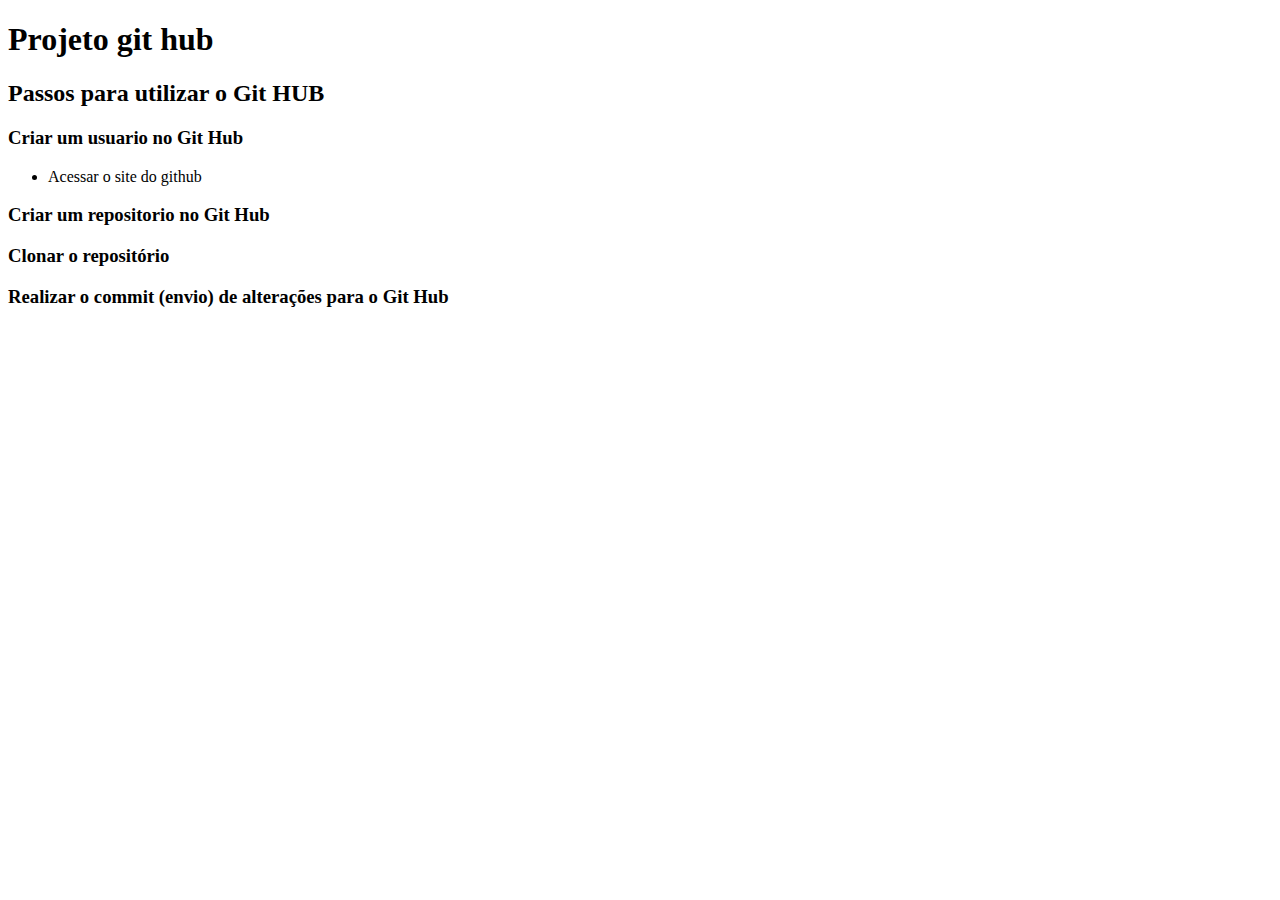
<file: gitweb/src/main/webapp/index.html>
<!DOCTYPE html>
<html>
<head>
<meta charset="UTF-8">
<title>Estudo de Frameworks</title>
</head>
<body>
	<h1>Projeto git hub</h1>
	<h2>Passos para utilizar o Git HUB</h2>
	<h3>Criar um usuario no Git Hub</h3>
	<ul>
		<li>Acessar o site do github</li>
	</ul>
	<h3>Criar um repositorio no Git Hub</h3>
	<h3>Clonar o repositório</h3>
	<h3>Realizar o commit (envio) de alterações para o Git Hub</h3>	
</body>
</html>
</file>
